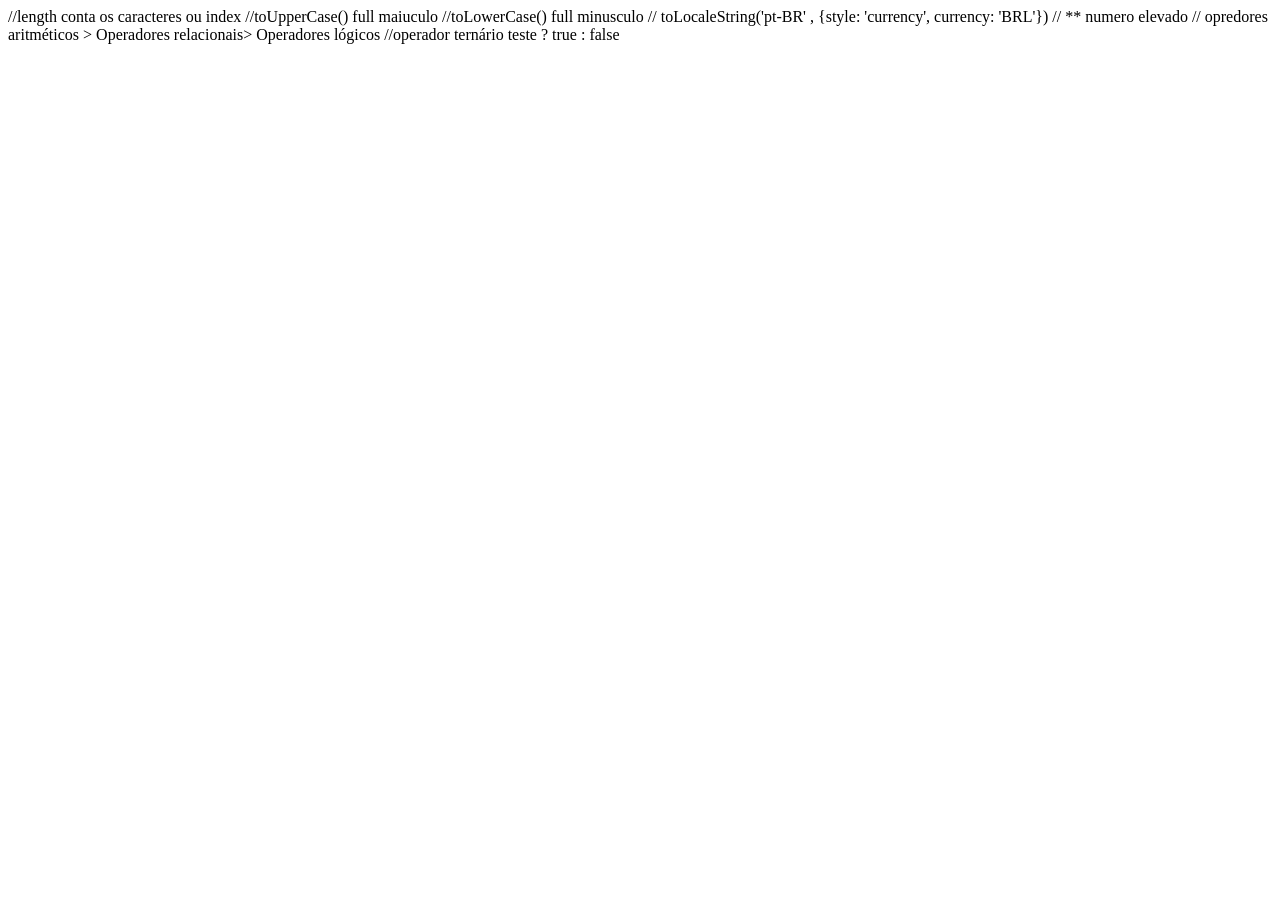
<file: ModuloB/index.html>
<!DOCTYPE html>
<html lang="en">
<head>
    <meta charset="UTF-8">
    <meta name="viewport" content="width=device-width, initial-scale=1.0">
    <title>Document</title>
</head>
<body>
    <script>
        window.alert("vamos que vamos") // alerta na tela
        window.confirm("vamos que vamos")  // janela com ok e cancel
      let nome =  window.prompt("Seu Nome?")// Pode inserir no pop up que abrir
      window.alert(`Prazer ${nome}`)
      let n1 = parseInt(window.prompt("Digite um numero")) // Number.parseInt(n) faz a mesma coisa mais Number seria melhor pois si fosse numero quebraado ele tb faria a conta de boa
      let n2 = parseInt(window.prompt("Digite um numero")) // Number.parseFloat(n) para numero quebrados
      let soma = n1 + n2                                    // String(n) para converter para string ou n.toString()
      window.alert(`o resultado da soma é ${soma}`)
    </script>

    //length conta os caracteres ou index
    //toUpperCase()  full maiuculo
    //toLowerCase() full minusculo
    // toLocaleString('pt-BR' , {style: 'currency', currency: 'BRL'})
    // ** numero elevado
    // opredores aritméticos > Operadores relacionais> Operadores lógicos
    //operador ternário teste ? true : false
</body>
</html>
</file>
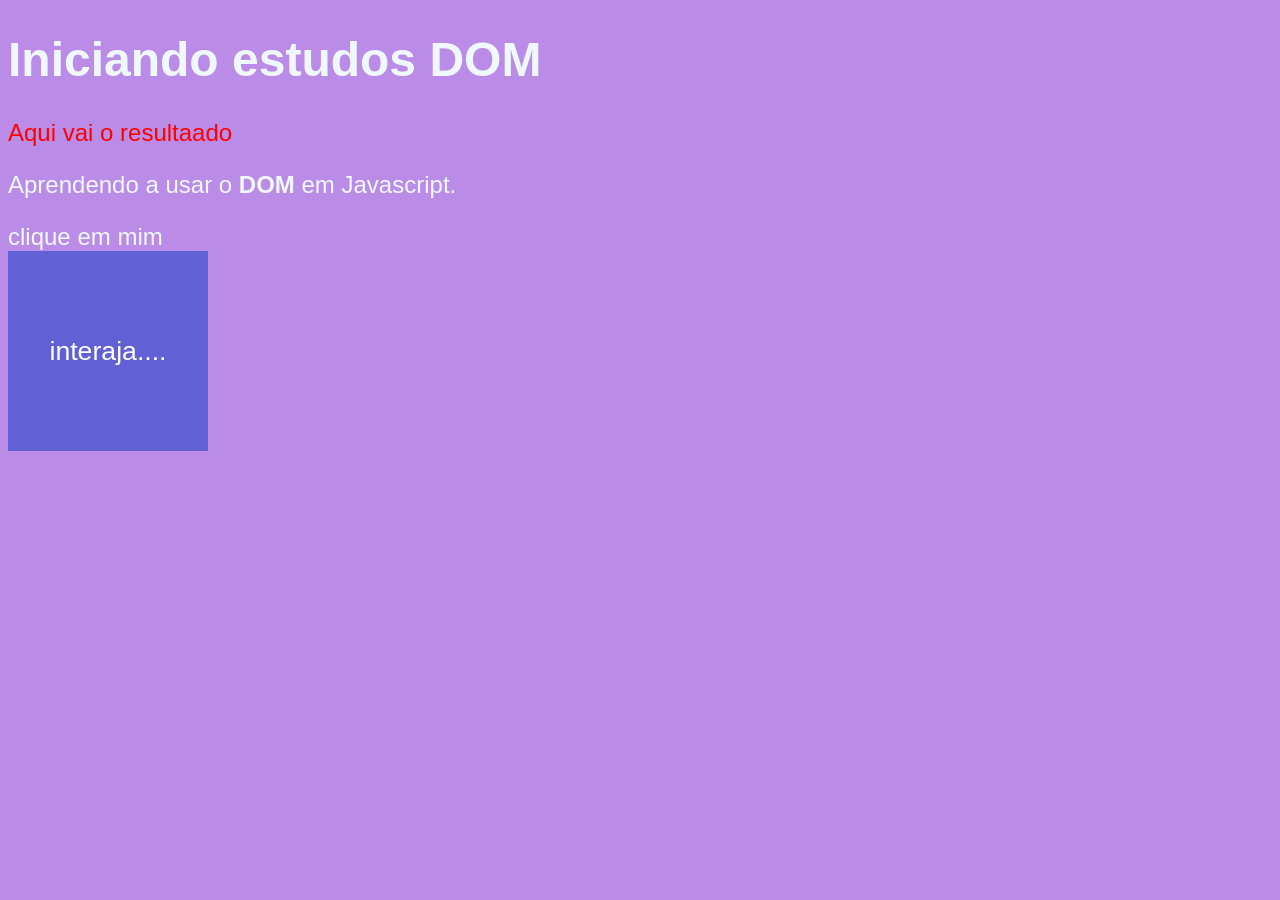
<file: ModuloC/index.html>
<!DOCTYPE html>
<html lang="en">
<head>
    <meta charset="UTF-8">
    <meta name="viewport" content="width=device-width, initial-scale=1.0">
    <title>Document</title>
    <style>
        body {
            background-color: rgb(187, 140, 231);
            color: aliceblue;
            font: normal 18pt Arial;
        }
        div#area{
            font: normal 20pt Arial;
            background-color: rgb(97, 97, 213);
            color: white;
            width: 200px;
            height: 200px;
            line-height: 200px;
            text-align: center;
        }
    </style>
</head>
<body>
    <h1>Iniciando estudos DOM</h1>
    <p>Aqui vai o resultaado</p>
    <p>Aprendendo a usar o <strong>DOM</strong> em Javascript.</p>
    <div>clique em mim</div>
    <div id="area" onclick="clicar()" onmouseenter="entrou()" onmouseout="sair()">
        interaja....
    </div>
    <script>
        let p1 = window.document.getElementsByTagName('p')[0]
        p1.style.color = 'red'
        function clicar() {
            let a = window.document.getElementById('area')
            a.innerText = 'Clicou'
        }
        function entrou() {
            let a = window.document.getElementById('area')
            a.innerText = 'Entrou'
        }
        function sair() {
            let a = window.document.getElementById('area')
            a.innerText = 'saiu'
            a.style.color = "pink"
        }
    </script>
</body>
</html>
</file>
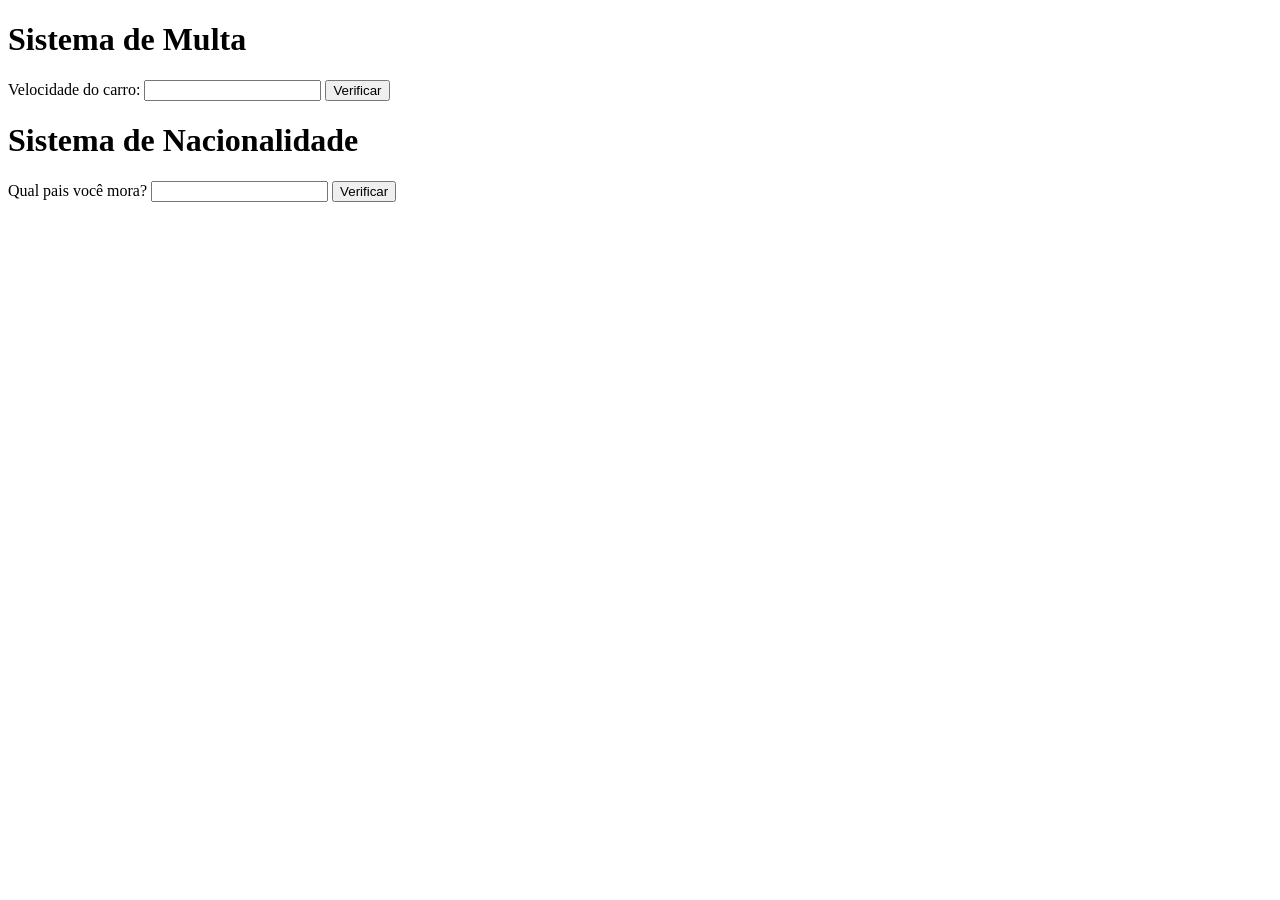
<file: ModuloD/index.html>
<!DOCTYPE html>
<html lang="en">
<head>
    <meta charset="UTF-8">
    <meta name="viewport" content="width=device-width, initial-scale=1.0">
    <title>Detran</title>
    <style>
        div#res {
            font-size: 22px;
            
        }
    </style>
</head>
<body>
    <h1>Sistema de Multa </h1>
    Velocidade do carro: <input type="number" name="txtvel" id="txtvel">
    <input type="button" value="Verificar" onclick="calcular()">
    <div id="res">
    </div>
    <div id="alert">
    </div>
    <div id="dica">
    </div>

    <h1>Sistema de Nacionalidade</h1>
    Qual pais você mora? <input type="string" name="txtpais" id="txtpais">
    <input type="button" value="Verificar" onclick="nacionalidade()">
    <div id="bd">
    </div>
    <div id="alerta">
    </div>
    <div id="dicaN">
    </div>
    
    <script>
        function calcular() {
            let txtv = window.document.querySelector('input#txtvel')
            let res = window.document.querySelector('div#res')
            let alert = window.document.getElementById('alert')
            let dica = window.document.getElementById('dica')
            let vel = Number(txtv.value)
            res.innerHTML = `<p>Sua velocidade atual é de <strong>${vel}Km/h</strong></p>`
            if (vel > 60) {
                alert.innerHTML = `<p>Você esta Multado por excesso de velocidade</p>`
                alert.style.color ='red'
                alert.style.fontSize = '25px'
                  
            }
            dica.innerHTML += `<p>Dirija sempre com cinto de segurança!</p>`
            dica.style.color = 'blue'
            
        }
        function nacionalidade() {
            let txtp = window.document.querySelector('input#txtpais')
            let bd = window.document.querySelector('div#bd')
            let alerta = window.document.getElementById('alerta')
            let dica = window.document.getElementById('dicaN')
            let pais = (txtp.value)
            bd.innerHTML = `<p>Você mora no <strong>${pais}!</strong></p>`
            
            if (pais != 'Brasil') {
                alerta.innerHTML = `<p>Você é Estrangeiro!!</p>`
                alerta.style.color ='red'
                alerta.style.fontSize = '25px'
                  
            }
            dicaN.innerHTML += `<p>Brasil um pais de todos!</p>`
            dicaN.style.color = 'blue'
        }
        
    </script>
</body>
</html>
</file>
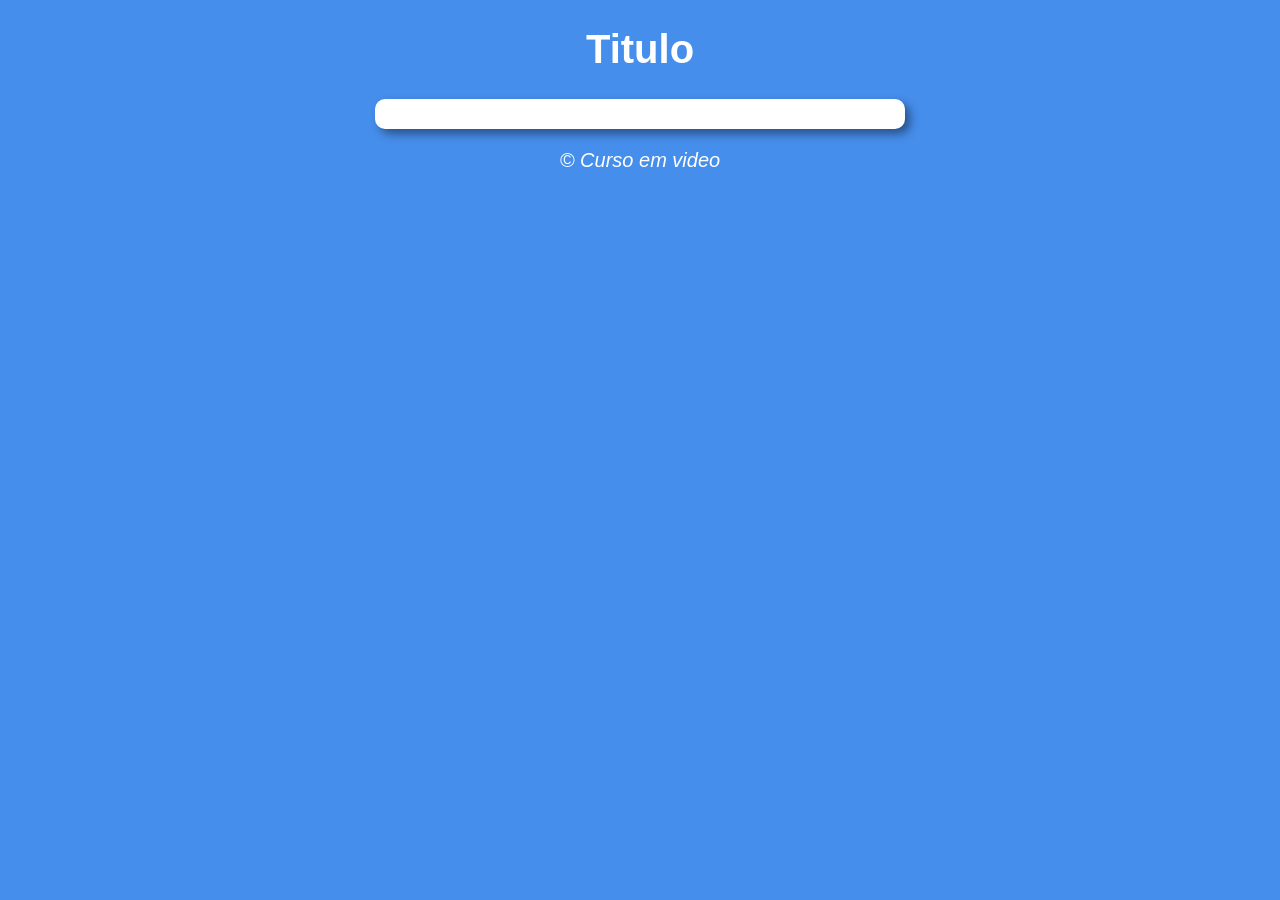
<file: ModuloD/exerc1.html>
<!DOCTYPE html>
<html lang="en">
<head>
    <meta charset="UTF-8">
    <meta name="viewport" content="width=device-width, initial-scale=1.0">
    <title>Exercicio01</title>
    <link rel="stylesheet" href="style.css">
</head>
<body>
    <header>
        <h1>Titulo</h1>
    </header>
    <section>
        <div></div>
        <div></div>
    </section>
    <footer>
        <p>&copy; Curso em video</p>
    </footer>
    <script src="script.js"></script>
</body>
</html>
</file>
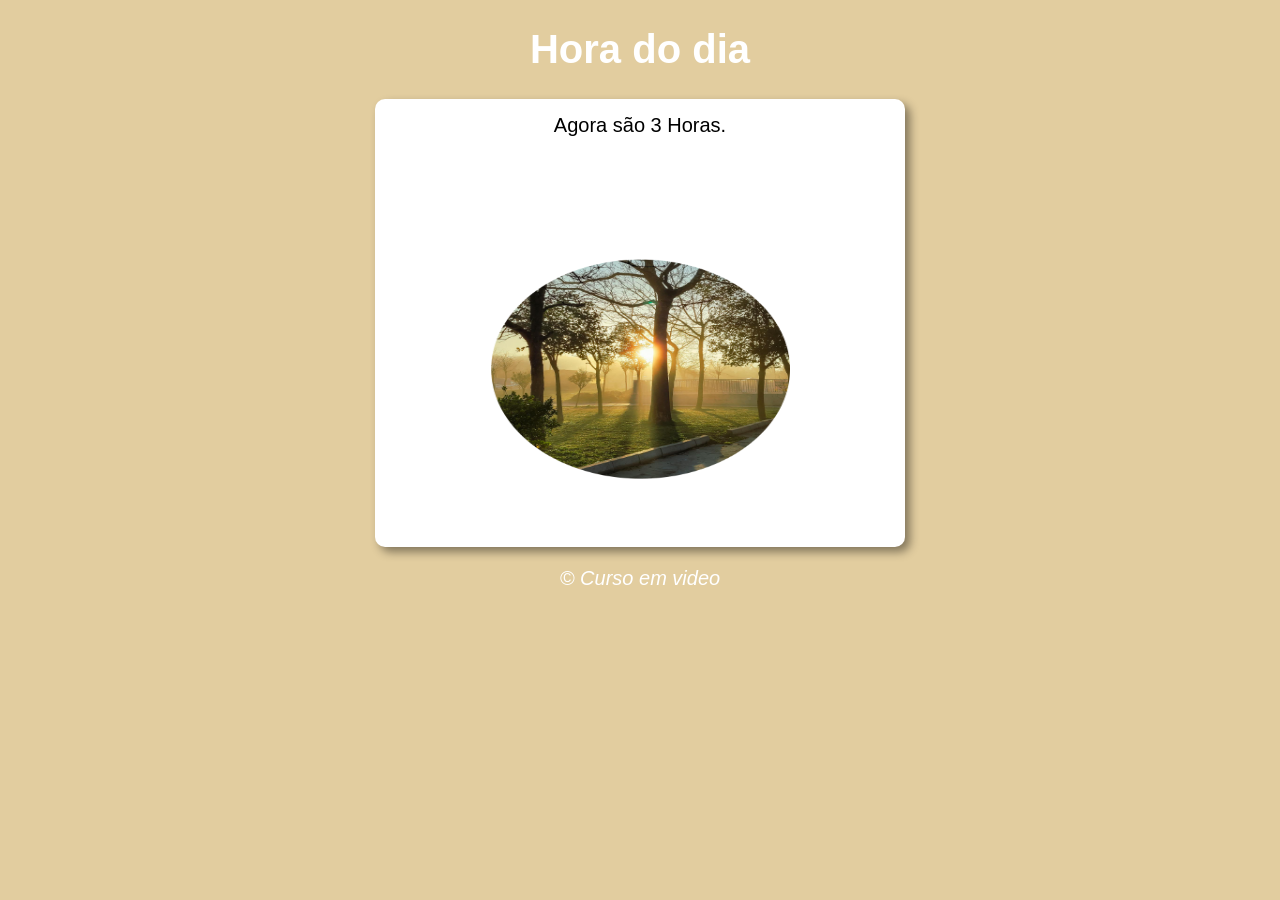
<file: ModuloD/execercio1/exerc1.html>
<!DOCTYPE html>
<html lang="en">
<head>
    <meta charset="UTF-8">
    <meta name="viewport" content="width=device-width, initial-scale=1.0">
    <title>Hora do dia</title>
    <link rel="stylesheet" href="style.css">
</head>
<body onload="carregar()">
    <header>
        <h1>Hora do dia</h1>
    </header>
    <section>
        <div id="msg"></div>
        <div id="foto">
            <img id="imagem" src="manha.png" alt="foto manhã">
        </div>
    </section>
    <footer>
        <p>&copy; Curso em video</p>
    </footer>
    <script src="script.js"></script>
</body>
</html>
</file>
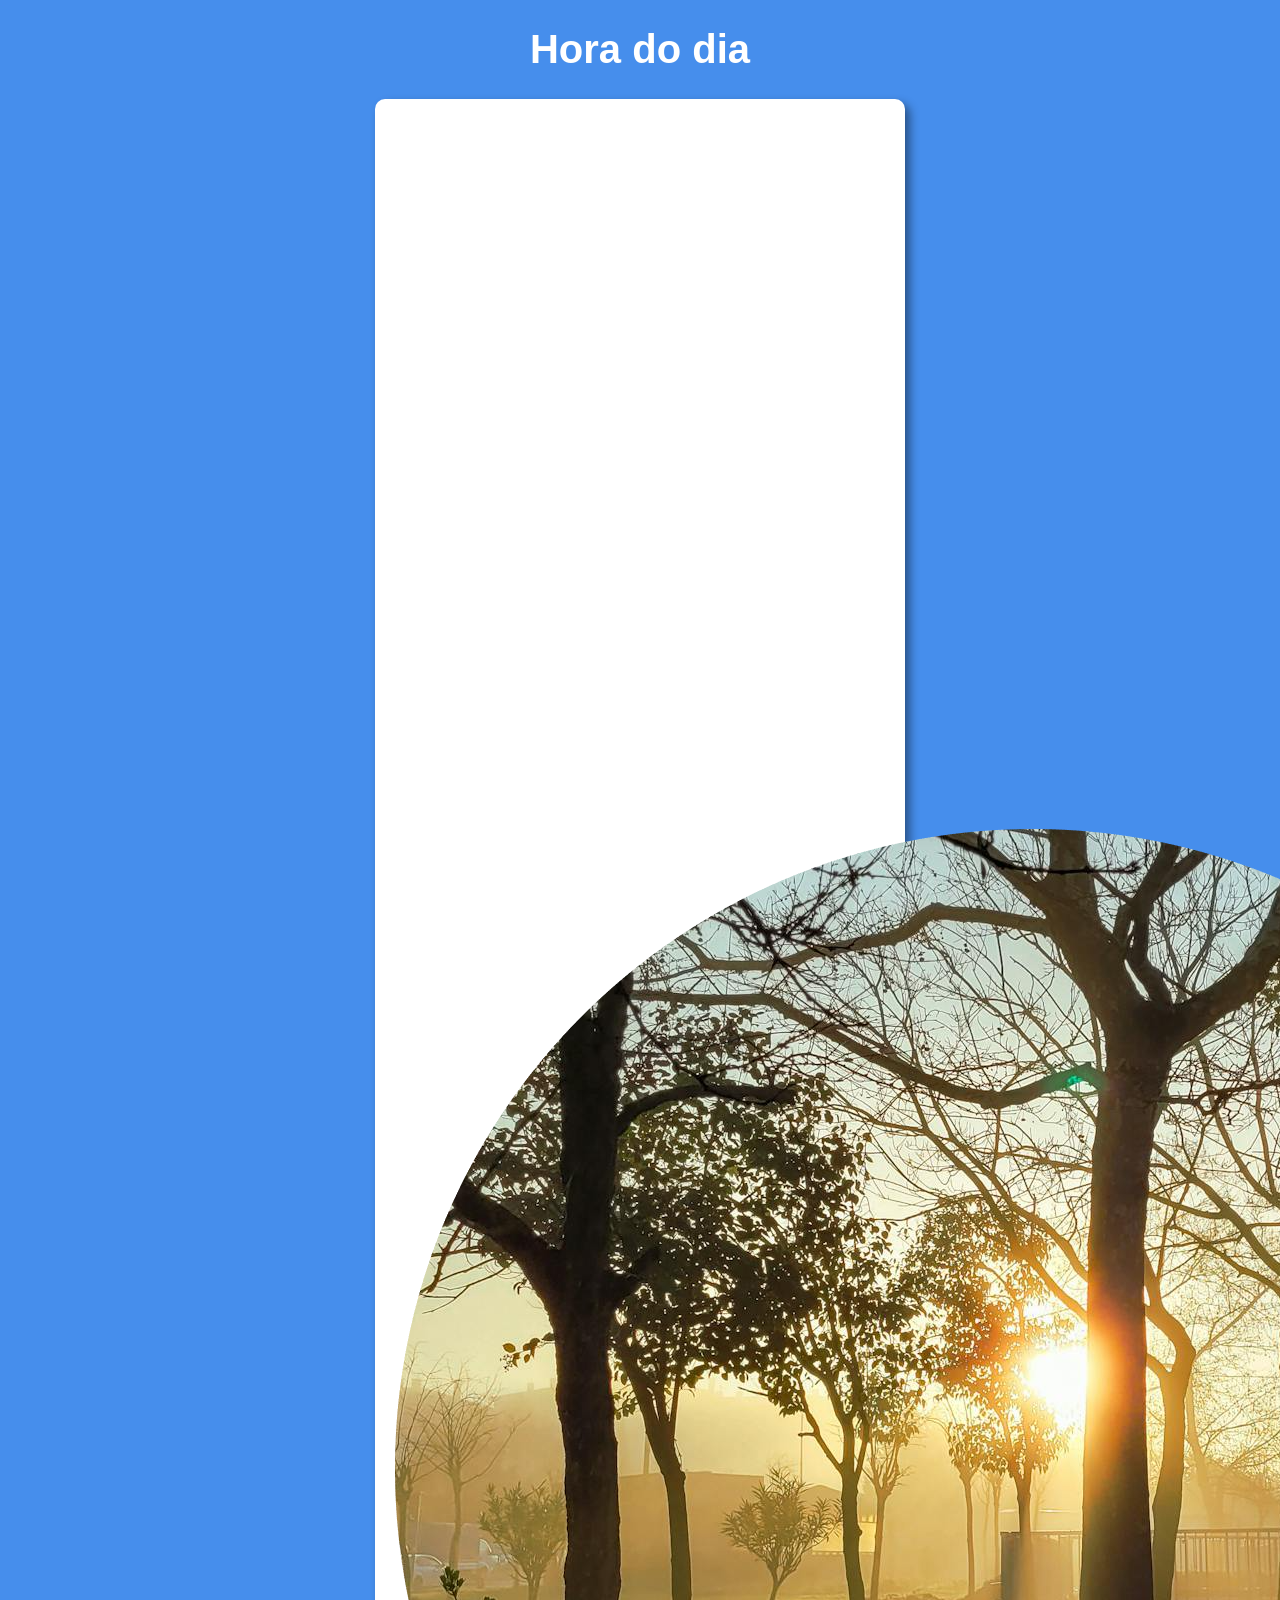
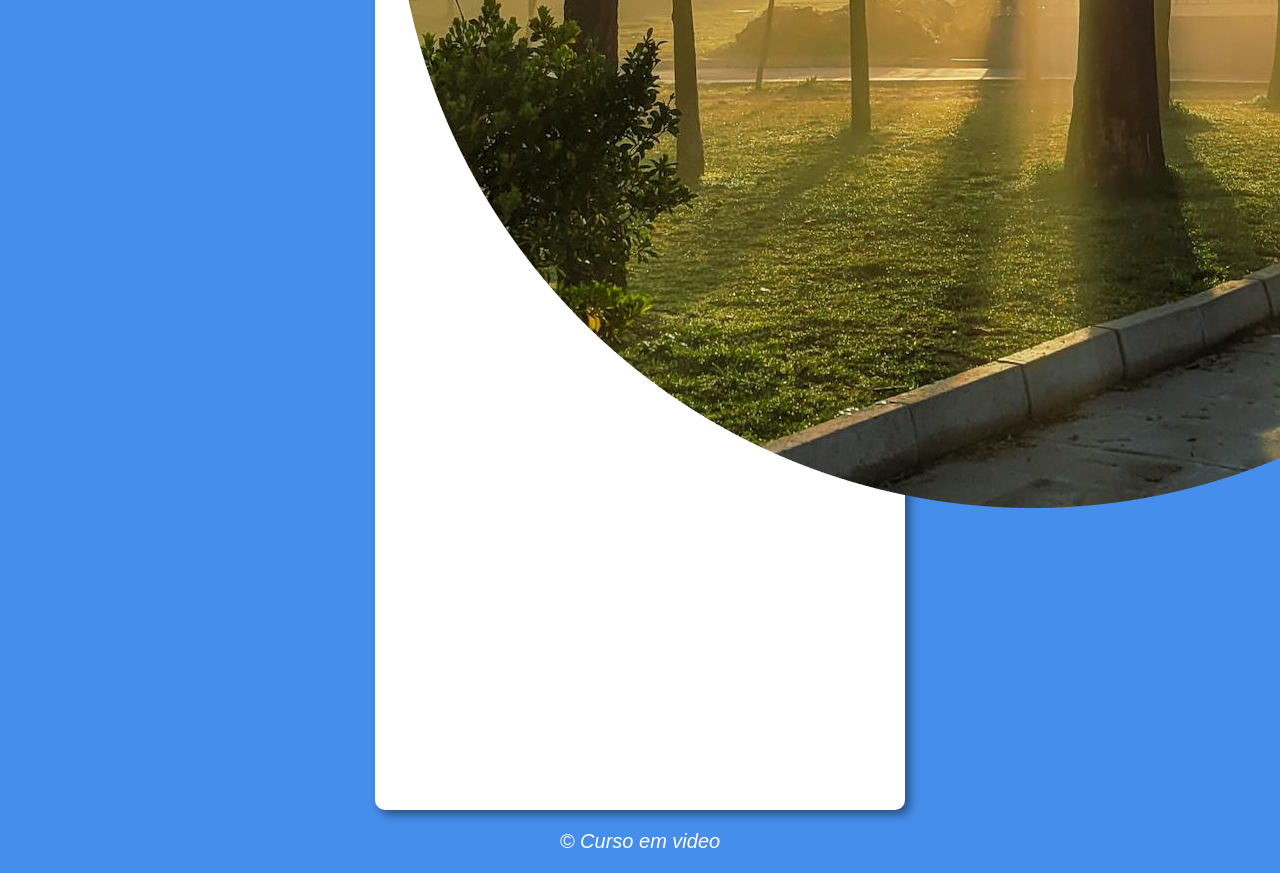
<file: ModuloD/modelo/exerc1.html>
<!DOCTYPE html>
<html lang="en">
<head>
    <meta charset="UTF-8">
    <meta name="viewport" content="width=device-width, initial-scale=1.0">
    <title>Hora do dia</title>
    <link rel="stylesheet" href="style.css">
</head>
<body>
    <header>
        <h1>Hora do dia</h1>
    </header>
    <section>
        <div id="msg"></div>
        <div id="foto">
            <img src="manha.png" alt="">
        </div>
    </section>
    <footer>
        <p>&copy; Curso em video</p>
    </footer>
    <script src="script.js"></script>
</body>
</html>
</file>
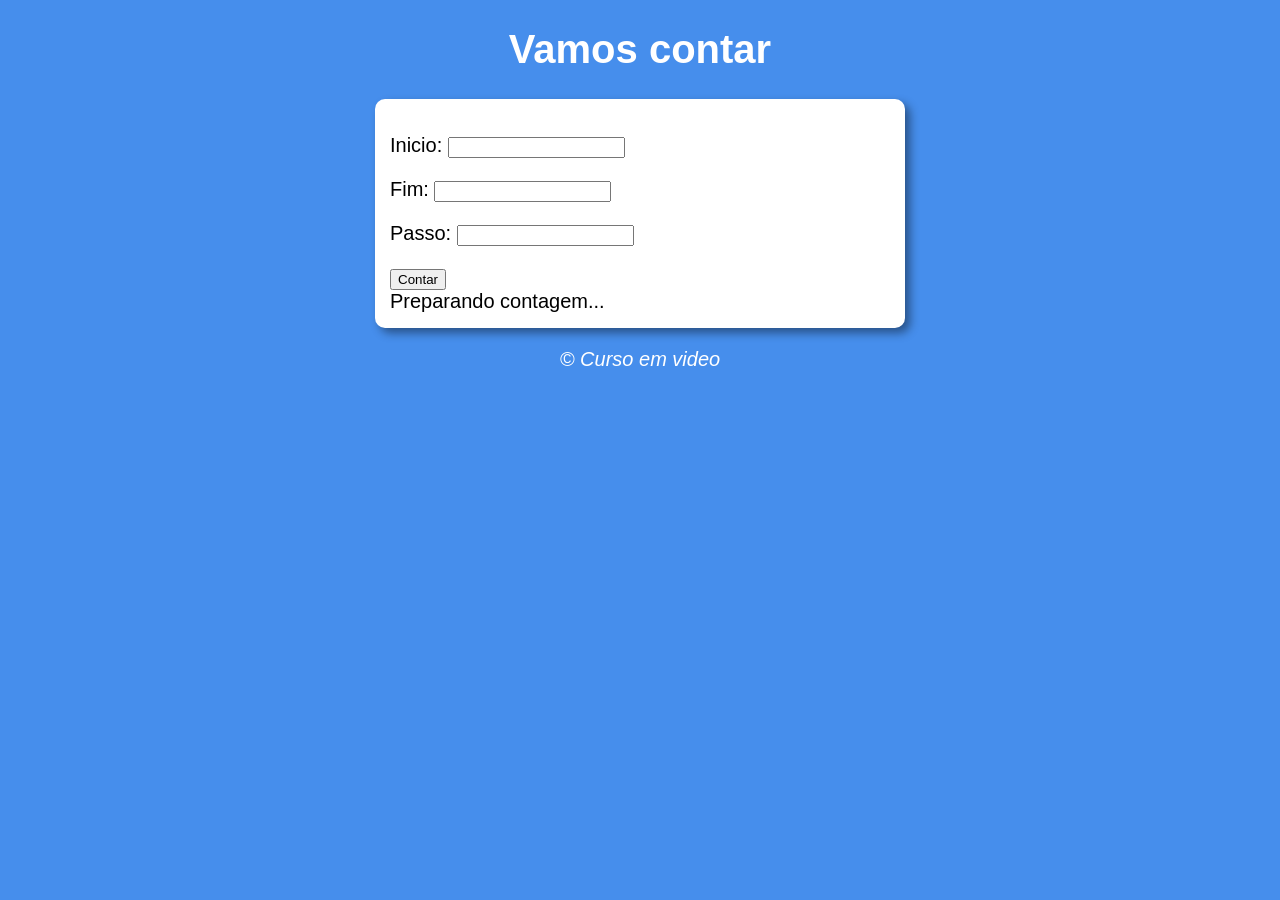
<file: ModuloE/modelo/exerc1.html>
<!DOCTYPE html>
<html lang="en">
<head>
    <meta charset="UTF-8">
    <meta name="viewport" content="width=device-width, initial-scale=1.0">
    <title>Super contador</title>
    <link rel="stylesheet" href="style.css">
</head>
<body>
    <header>
        <h1>Vamos contar</h1>
    </header>
    <section>
        <p id="init"> Inicio: 
            <input id="valori" type="number" >
        </p>
        <p id="fim"> Fim: 
            <input id="valorf" type="number" >
        </p>
        <p id="soma"> Passo: 
            <input id="s" type="number" >
        </p>
        <input type="button" value="Contar" onclick="contador()">
        <div id="res">
            Preparando contagem...
        </div>
        
        
            
        </div>
    </section>
    <footer>
        <p>&copy; Curso em video</p>
    </footer>
    <script src="script.js"></script>
</body>
</html>
</file>
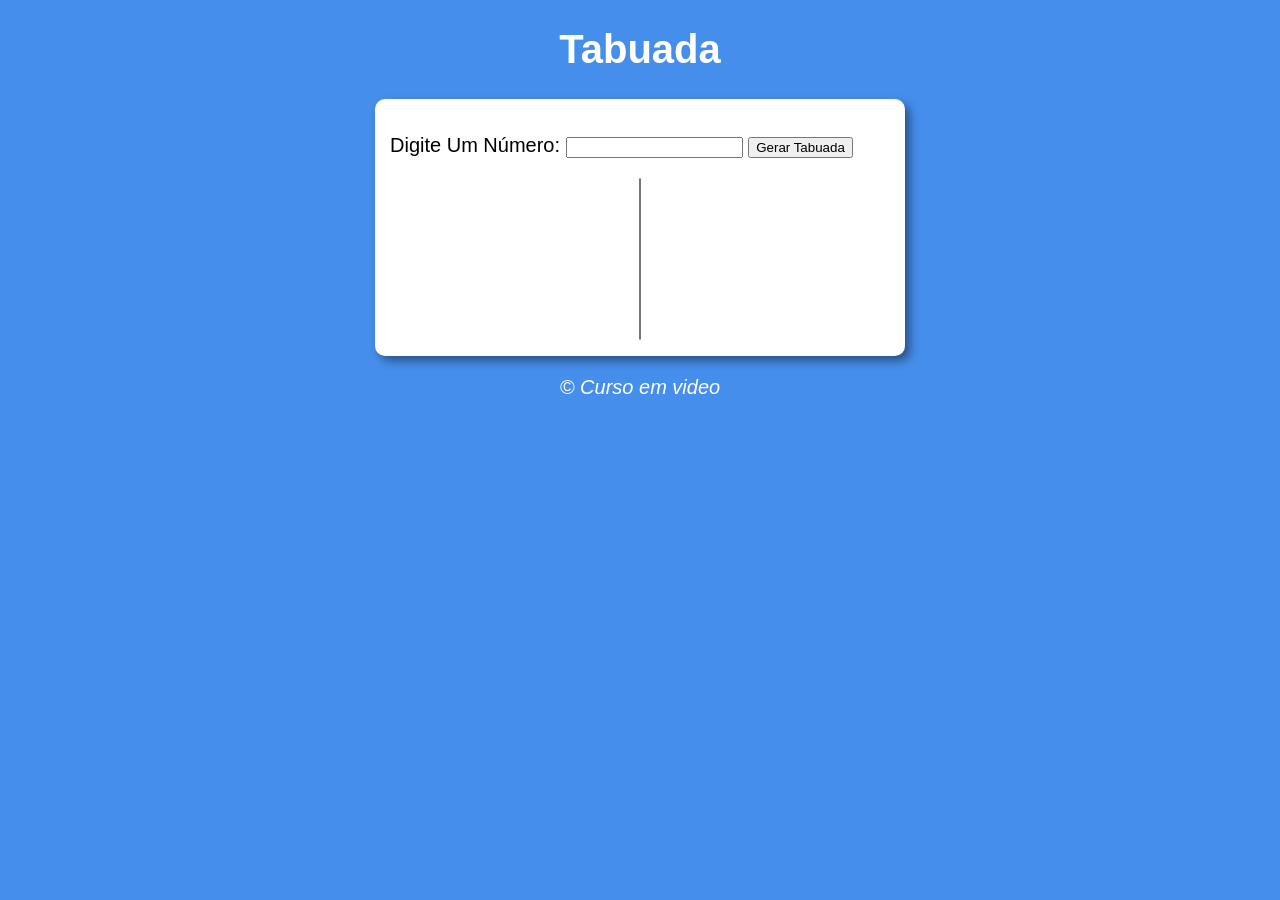
<file: ModuloE/modelo2/exerc1.html>
<!DOCTYPE html>
<html lang="en">
<head>
    <meta charset="UTF-8">
    <meta name="viewport" content="width=device-width, initial-scale=1.0">
    <title>Tabuada</title>
    <link rel="stylesheet" href="style.css">
</head>
<body>
    <header>
        <h1>Tabuada</h1>
    </header>
    <section>
        <div>
            <p>Digite Um Número: <input id="valor" type="number"> <input type="button" value="Gerar Tabuada" onclick="tabuada()"></p>
        </div>
        <div id = "table">
            <p id="title"></p>
            <select name="tabuaada" id="tablenum" size="10"></select>
            
        </div>
        
    </section>
    <footer>
        <p>&copy; Curso em video</p>
    </footer>
    <script src="script.js"></script>
</body>
</html>
</file>
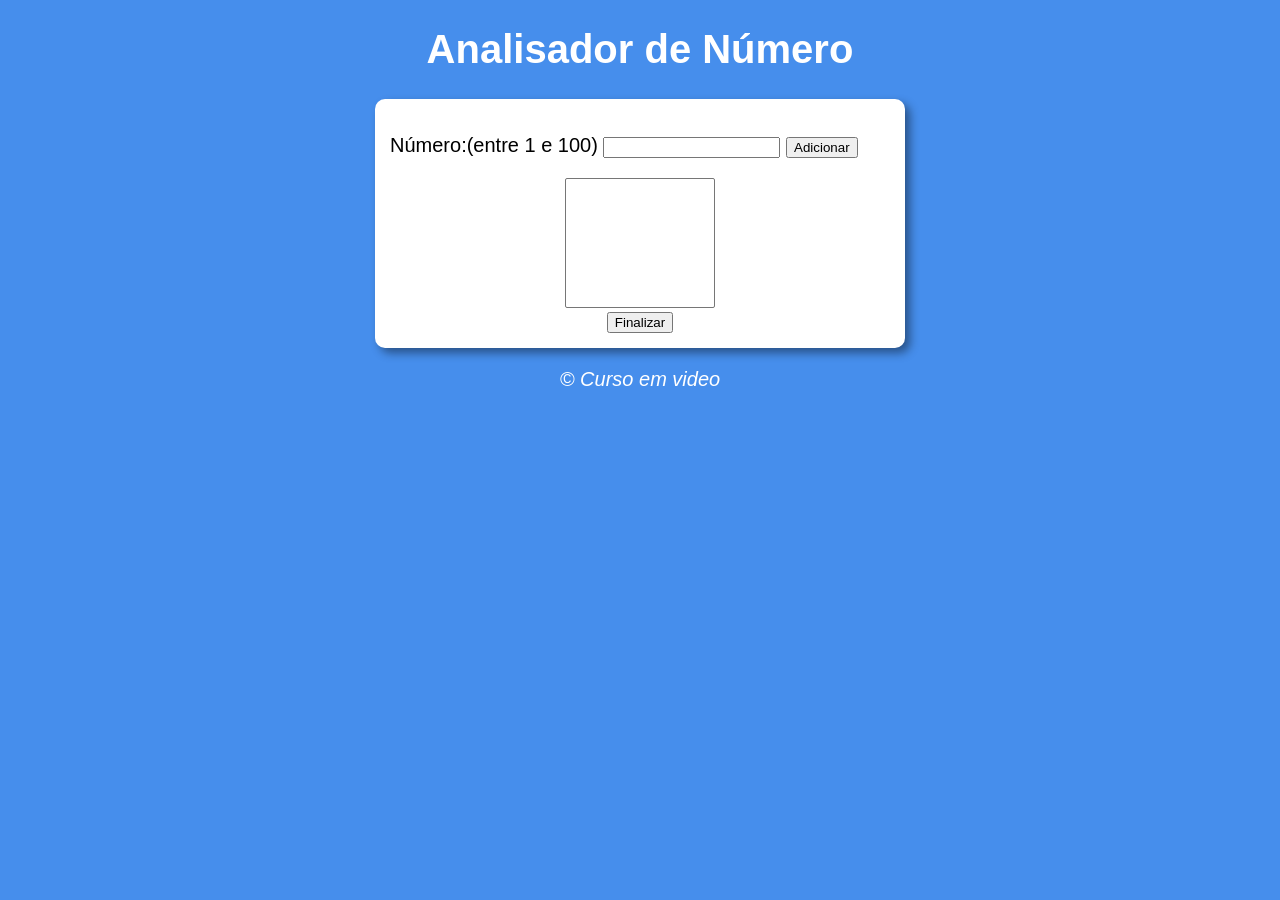
<file: ModuloF/exercicio/exerc1.html>
<!DOCTYPE html>
<html lang="en">
<head>
    <meta charset="UTF-8">
    <meta name="viewport" content="width=device-width, initial-scale=1.0">
    <title>Analisador de Número</title>
    <link rel="stylesheet" href="style.css">
</head>
<body>
    <header>
        <h1>Analisador de Número</h1>
    </header>
    <section>
        <div>
            <p>Número:(entre 1 e 100) <input id="valor" type="number"> <input type="button" value="Adicionar" onclick="adicionar()"></p>
        </div>
        <div id = "table">
            <p id="title"></p>
            <select name="tabuada" id="tablenum" size="8" ></select>
            <br>
            <input type="button" value="Finalizar" onclick="finalizar()">
            
        </div>
        <div id="res"></div>
        
    </section>
    <footer>
        <p>&copy; Curso em video</p>
    </footer>
    <script src="script.js"></script>
</body>
</html>
</file>
<file: ModuloD/style.css>
body{
 background-color: rgb(70, 142, 236);
 font: normal 15pt Arial;
}

header{
    color: white;
    text-align: center;
}
section{
    background: white;
    border-radius: 10px;
    padding: 15px;
    width: 500px;
    margin: auto;
    box-shadow: 5px 5px 10px rgba(0, 0, 0, 0.425);
}
footer{
    color: white;
    text-align: center;
    font-style: italic;
}
</file>
<file: ModuloD/execercio1/style.css>
body{
 background-color: rgb(70, 142, 236);
 font: normal 15pt Arial;
}

header{
    color: white;
    text-align: center;
}
section{
    background: white;
    border-radius: 10px;
    padding: 15px;
    width: 500px;
    margin: auto;
    box-shadow: 5px 5px 10px rgba(0, 0, 0, 0.425);
}
div{
    text-align: center;
    
}



#imagem{
    width: 300px;
    height: 390px;
    
}


footer{
    color: white;
    text-align: center;
    font-style: italic;
}
</file>
<file: ModuloD/modelo/style.css>
body{
 background-color: rgb(70, 142, 236);
 font: normal 15pt Arial;
}

header{
    color: white;
    text-align: center;
}
section{
    background: white;
    border-radius: 10px;
    padding: 15px;
    width: 500px;
    margin: auto;
    box-shadow: 5px 5px 10px rgba(0, 0, 0, 0.425);
}
footer{
    color: white;
    text-align: center;
    font-style: italic;
}
</file>
<file: ModuloE/modelo/style.css>
body{
 background-color: rgb(70, 142, 236);
 font: normal 15pt Arial;
}

header{
    color: white;
    text-align: center;
}
section{
    background: white;
    border-radius: 10px;
    padding: 15px;
    width: 500px;
    margin: auto;
    box-shadow: 5px 5px 10px rgba(0, 0, 0, 0.425);
}
footer{
    color: white;
    text-align: center;
    font-style: italic;
}
</file>
<file: ModuloE/modelo2/style.css>
body{
 background-color: rgb(70, 142, 236);
 font: normal 15pt Arial;
}

header{
    color: white;
    text-align: center;
}
section{
    background: white;
    border-radius: 10px;
    padding: 15px;
    width: 500px;
    margin: auto;
    box-shadow: 5px 5px 10px rgba(0, 0, 0, 0.425);
}
footer{
    color: white;
    text-align: center;
    font-style: italic;
}

#table{
    
    text-align: center;
}
</file>
<file: ModuloF/exercicio/style.css>
body{
 background-color: rgb(70, 142, 236);
 font: normal 15pt Arial;
}

header{
    color: white;
    text-align: center;
}
section{
    background: white;
    border-radius: 10px;
    padding: 15px;
    width: 500px;
    margin: auto;
    box-shadow: 5px 5px 10px rgba(0, 0, 0, 0.425);
}
footer{
    color: white;
    text-align: center;
    font-style: italic;
}

#table{
    
    text-align: center;
}

#tablenum{
    width: 150px
}
</file>
